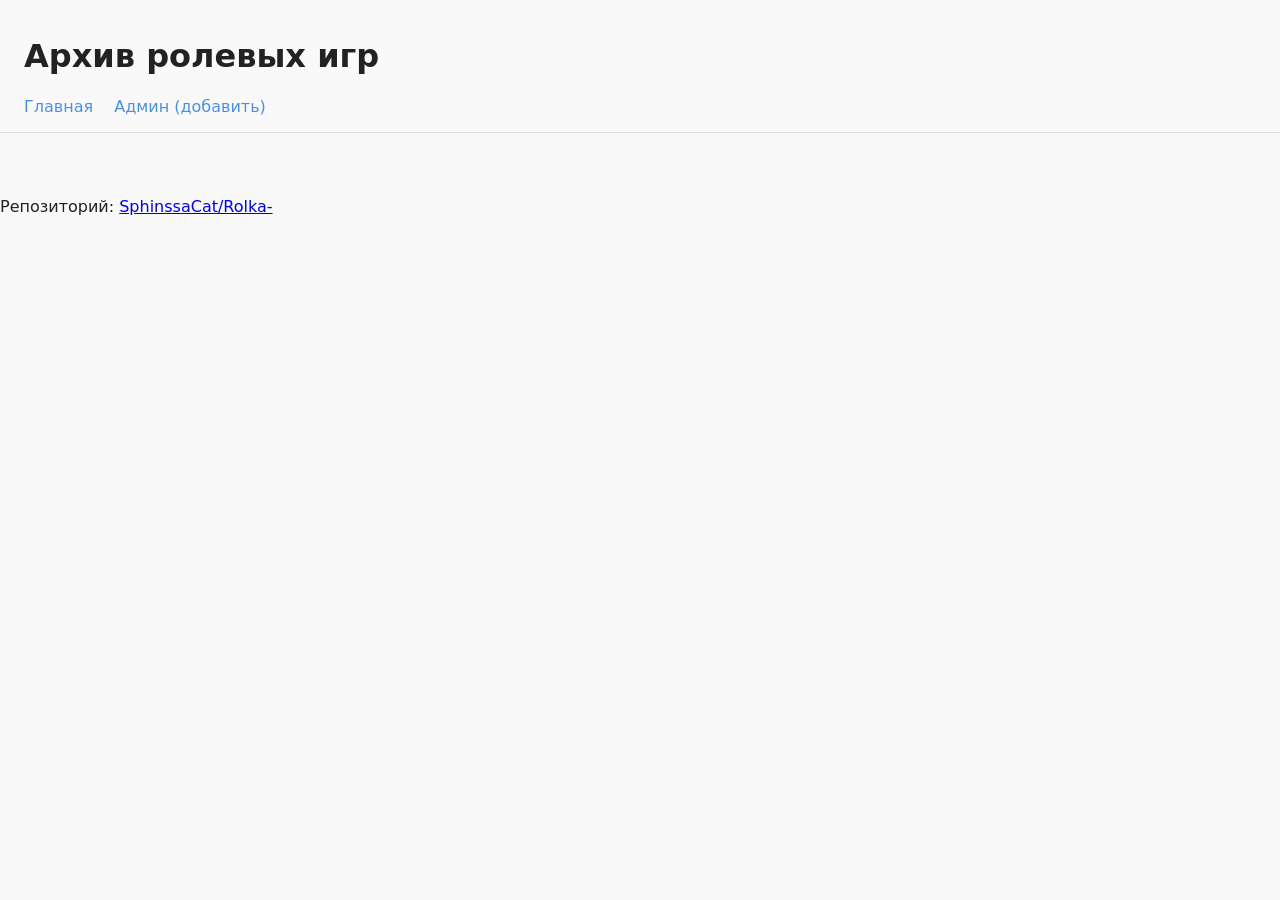
<file: index.html>
<!DOCTYPE html>
<html lang="ru">
<head>
  <meta charset="utf-8" />
  <meta name="viewport" content="width=device-width, initial-scale=1" />
  <title>Архив Всея Ролки </title>
  <link rel="stylesheet" href="style.css" />
</head>
<body>
  <header>
    <h1>Архив ролевых игр</h1>
    <nav>
      <a href="index.html">Главная</a>
      <a href="admin.html">Админ (добавить)</a>
    </nav>
  </header>

  <main class="container">
    <div id="stories-grid" class="grid">
      <!-- Карточки будут здесь -->
    </div>
  </main>

  <footer>
    <p>Репозиторий: <a href="https://github.com/SphinssaCat/Rolka-" target="_blank">SphinssaCat/Rolka-</a></p>
  </footer>

  <script src="script.js"></script>
</body>
</html>
</file>
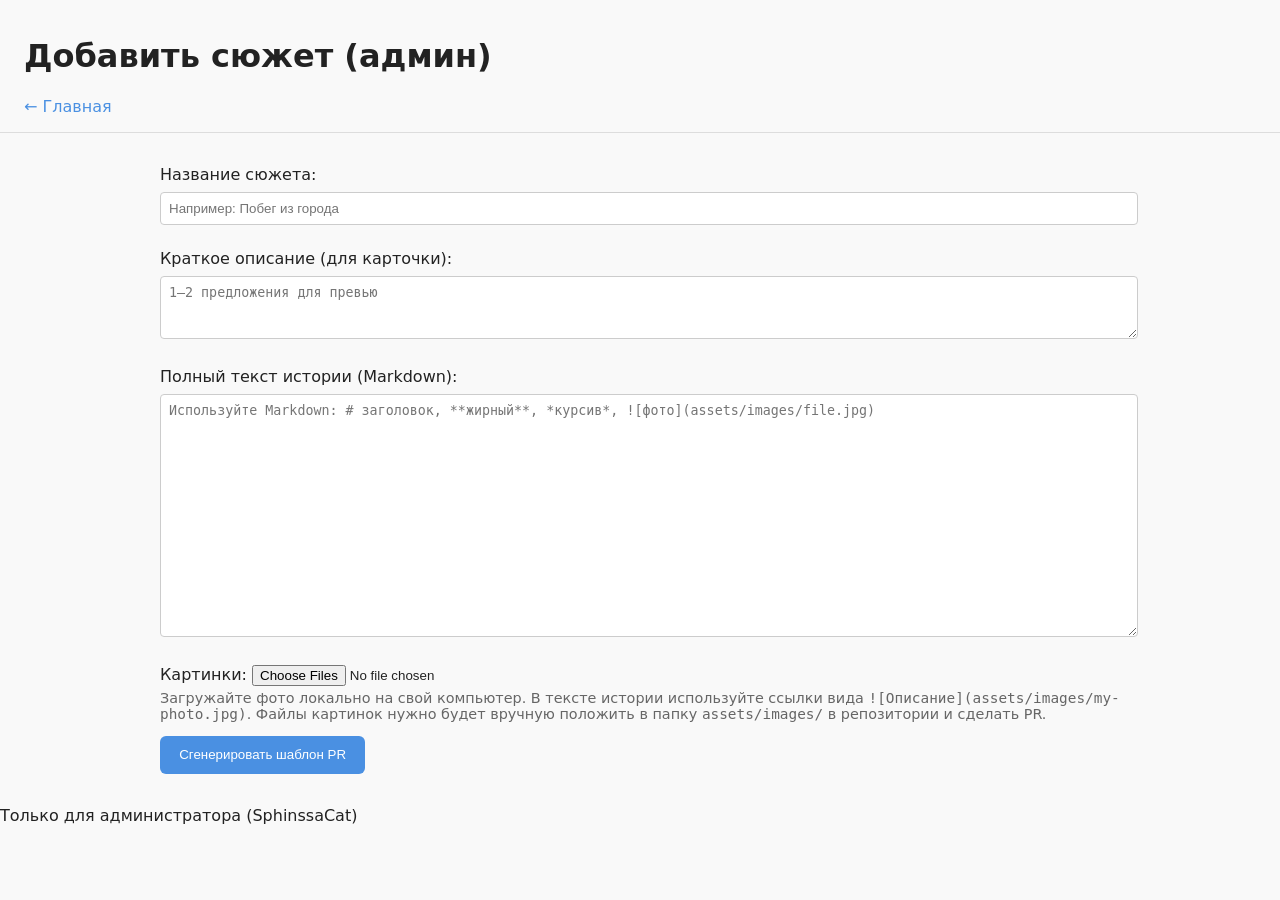
<file: admin.html>
<!DOCTYPE html>
<html lang="ru">
<head>
  <meta charset="utf-8" />
  <meta name="viewport" content="width=device-width, initial-scale=1" />
  <title>Админ: добавить сюжет — Rolka-</title>
  <link rel="stylesheet" href="style.css" />
</head>
<body>
  <header>
    <h1>Добавить сюжет (админ)</h1>
    <nav><a href="index.html">← Главная</a></nav>
  </header>

  <main class="container">
    <form id="add-story-form">
      <label>
        Название сюжета:
        <input type="text" name="title" required placeholder="Например: Побег из города" />
      </label>

      <label>
        Краткое описание (для карточки):
        <textarea name="short" rows="3" required placeholder="1–2 предложения для превью"></textarea>
      </label>

      <label>
        Полный текст истории (Markdown):
        <textarea name="content" rows="15" placeholder="Используйте Markdown: # заголовок, **жирный**, *курсив*, ![фото](assets/images/file.jpg)" required></textarea>
      </label>

      <label>
        Картинки:
        <input type="file" name="images" multiple accept="image/*" />
        <p class="hint">
          Загружайте фото локально на свой компьютер. В тексте истории используйте ссылки вида <code>![Описание](assets/images/my-photo.jpg)</code>.
          Файлы картинок нужно будет вручную положить в папку <code>assets/images/</code> в репозитории и сделать PR.
        </p>
      </label>

      <button type="submit">Сгенерировать шаблон PR</button>
    </form>

    <section id="pr-preview" style="display:none; margin-top:2rem;">
      <h3>Шаблон Pull Request</h3>
      <p>Скопируйте текст ниже и создайте PR на GitHub:</p>
      <pre id="pr-body" style="background:#f5f5f5; padding:1rem; border:1px solid #ccc; white-space:pre-wrap;"></pre>
      <p><a id="pr-link" target="_blank" class="btn">Создать PR на GitHub</a></p>
    </section>
  </main>

  <footer><p>Только для администратора (SphinssaCat)</p></footer>

  <script src="script.js"></script>
</body>
</html>
</file>
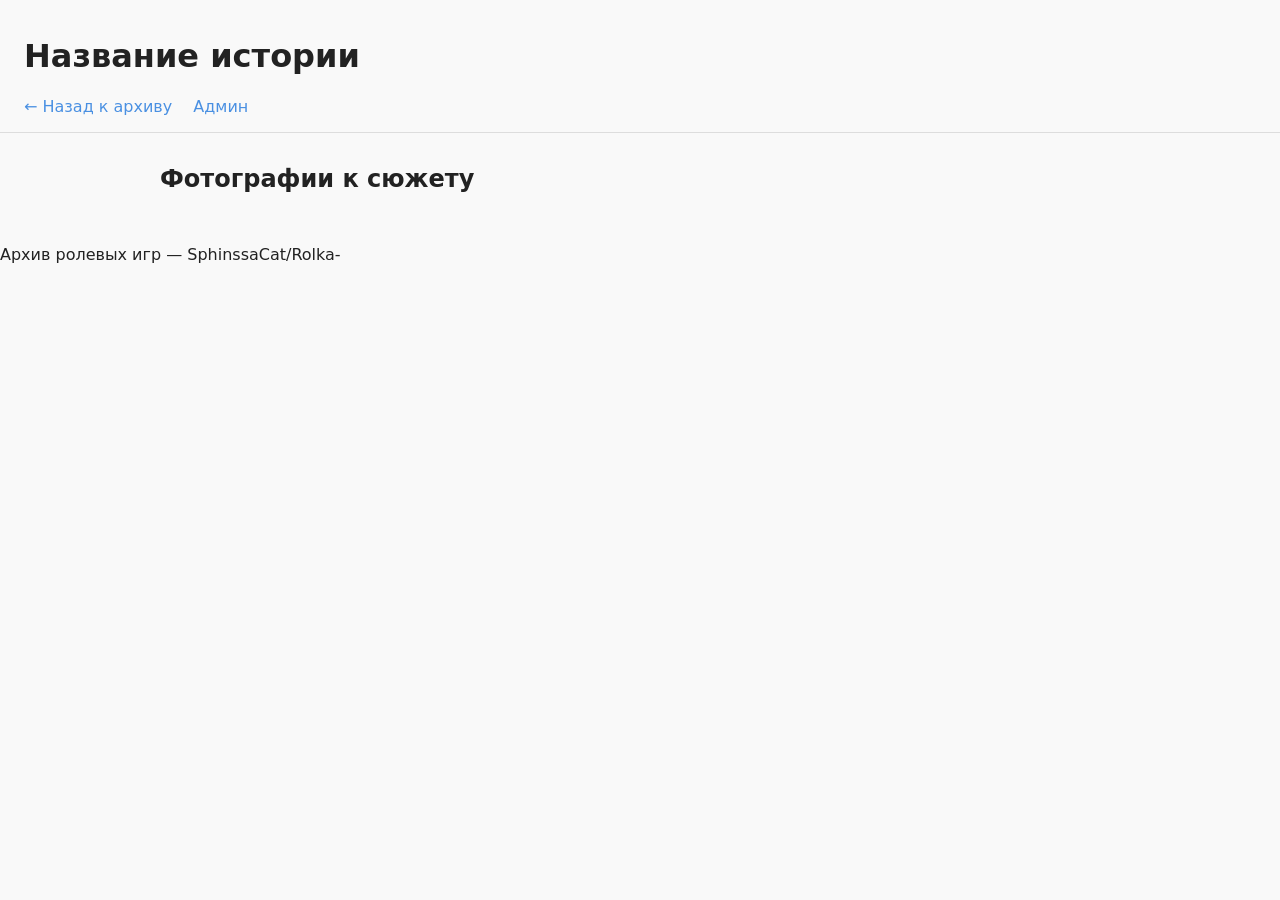
<file: story.html>
<!DOCTYPE html>
<html lang="ru">
<head>
  <meta charset="utf-8" />
  <meta name="viewport" content="width=device-width, initial-scale=1" />
  <title id="page-title">История</title>
  <link rel="stylesheet" href="style.css" />
</head>
<body>
  <header>
    <h1 id="story-title">Название истории</h1>
    <nav>
      <a href="index.html">← Назад к архиву</a>
      <a href="admin.html">Админ</a>
    </nav>
  </header>

  <main class="container">
    <article id="story-content">
      <!-- Контент истории -->
    </article>

    <section class="images-gallery">
      <h2>Фотографии к сюжету</h2>
      <div id="images-container" class="gallery"></div>
    </section>
  </main>

  <footer>
    <p>Архив ролевых игр — SphinssaCat/Rolka-</p>
  </footer>

  <script src="script.js"></script>
</body>
</html>
</file>
<file: style.css>
:root {
  --bg: #f9f9f9;
  --card-bg: #ffffff;
  --text: #222;
  --accent: #4a90e2;
}

body {
  font-family: system-ui, -apple-system, Segoe UI, Roboto, Arial, sans-serif;
  background: var(--bg);
  color: var(--text);
  margin: 0;
  padding: 0;
}

header {
  padding: 1rem 1.5rem;
  border-bottom: 1px solid #ddd;
}

nav a {
  margin-right: 1rem;
  text-decoration: none;
  color: var(--accent);
}

.container {
  max-width: 960px;
  margin: 2rem auto;
  padding: 0 1rem;
}

.grid {
  display: grid;
  grid-template-columns: repeat(auto-fill, minmax(280px, 1fr));
  gap: 1.5rem;
}

.card {
  background: var(--card-bg);
  padding: 1rem;
  border-radius: 8px;
  box-shadow: 0 2px 6px rgba(0,0,0,.05);
}

.card h3 {
  margin: 0 0 0.5rem 0;
}

.gallery {
  display: flex;
  flex-wrap: wrap;
  gap: 0.75rem;
}

.gallery img {
  width: 100%;
  max-width: 300px;
  border-radius: 6px;
  object-fit: cover;
}

textarea, input[type="text"] {
  width: 100%;
  padding: 0.5rem;
  margin: 0.5rem 0 1.5rem 0;
  border: 1px solid #ccc;
  border-radius: 4px;
}

button, .btn {
  background: var(--accent);
  color: #fff;
  border: none;
  padding: 0.7rem 1.2rem;
  border-radius: 6px;
  cursor: pointer;
  text-decoration: none;
}

.hint {
  font-size: 0.9rem;
  color: #666;
  margin-top: 0.25rem;
}

@media (max-width: 600px) {
  .grid { grid-template-columns: 1fr; }
}
</file>
